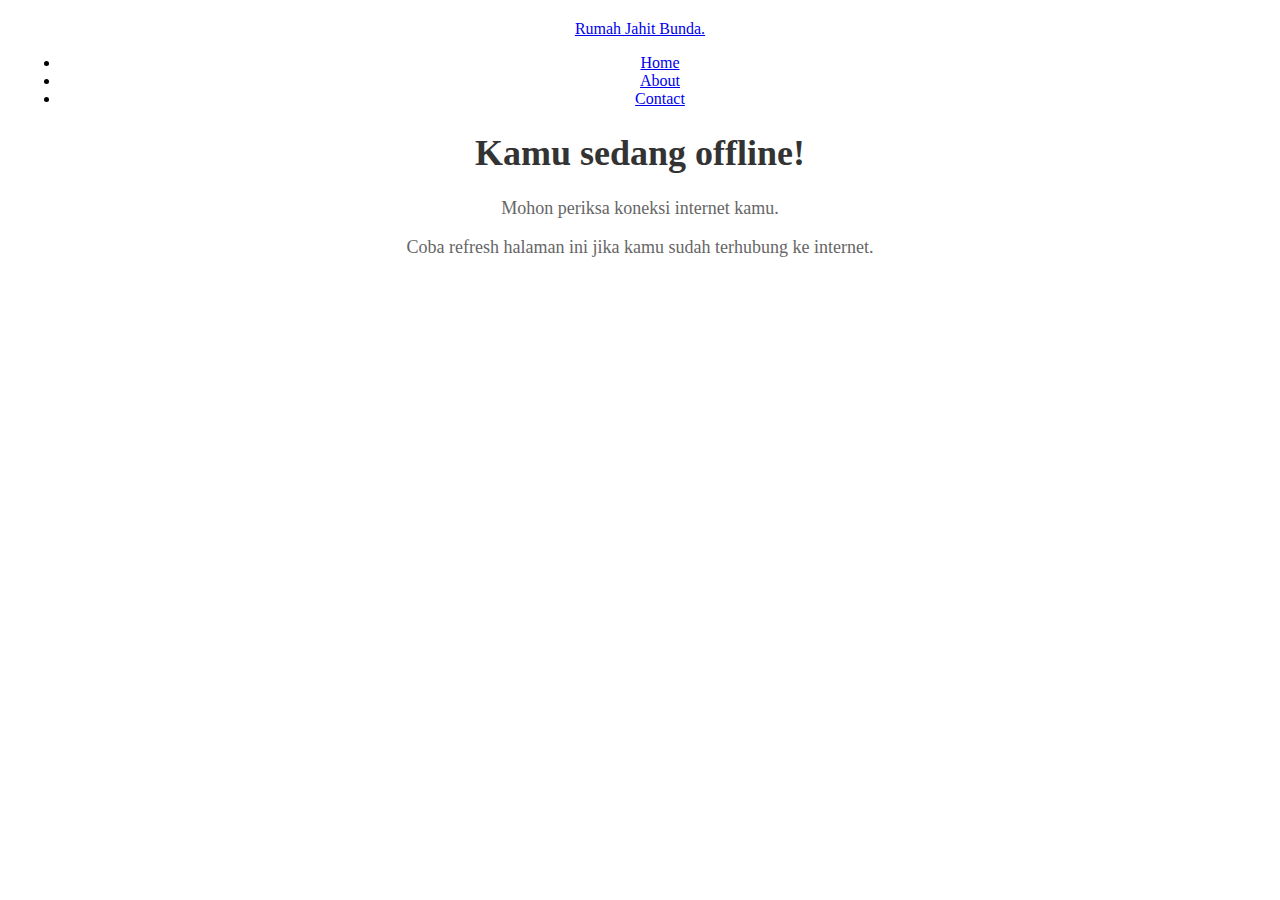
<file: tugasdesainwebindahotwfixx/offline.html>
<!DOCTYPE html>
<html lang="en">
<head>
  <meta charset="UTF-8">
  <meta name="viewport" content="width=device-width, initial-scale=1.0">
  <link rel="icon" type="image/png" href="/images/favicon1.png">
  <title>Offline</title>
  <style>
    body {
      font-family: 'Times New Roman', Times, sans-serif;
      text-align: center;
      margin: 20px;
    }
    h1 {
      font-size: 36px;
      color: #333;
    }
    p {
      font-size: 18px;
      color: #666;
    }
  </style>
</head>
<body>
  <nav>
     <div class="wrapper">
       <div class="logo"><a href="index.html">Rumah Jahit Bunda.</a></div>
       <div class="menu">
         <ul>
           <li><a href="index.html">Home</a></li>
           <li><a href="about.html">About</a></li>
           <li><a href="contact.html">Contact</a></li>
         </ul>
       </div>
     </div>
   </nav>
   <div class="wrapper">
       <div class="kolom3" style="text-align: center;">
          <h1>Kamu sedang offline!</h1>
          <p>Mohon periksa koneksi internet kamu.</p>
          <p>Coba refresh halaman ini jika kamu sudah terhubung ke internet.</p>
        </div>
      </div>
    </section>
</body>
</html>
</file>
